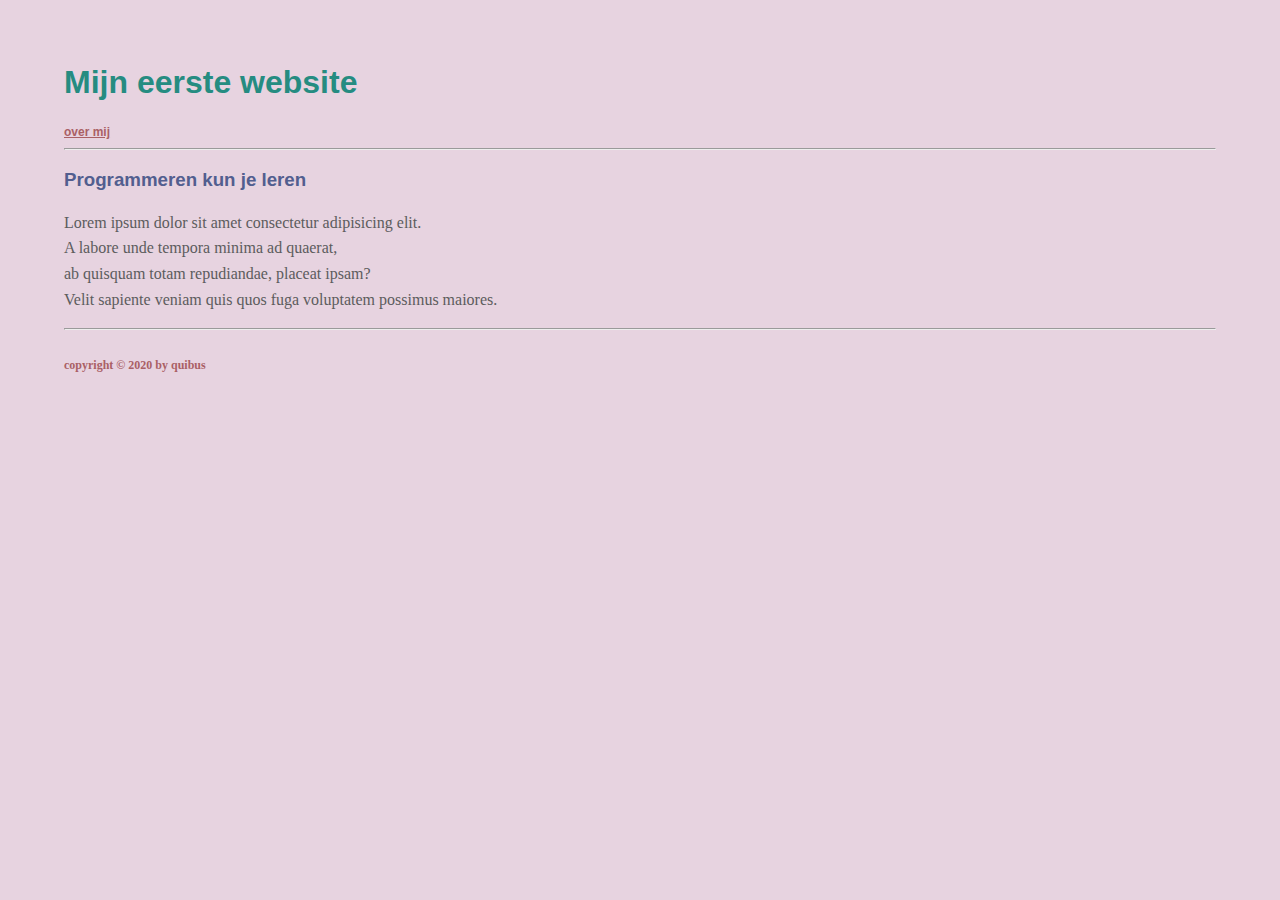
<file: index.html>
<!DOCTYPE html>
<html>
       <head>
         <title> opdracht 002 M1 </title>

         <link rel="stylesheet" type="text/css" href="styles.css">

       </head>
       <body>
        
        <header>
        <h1>Mijn eerste website</h1>
        </header> 
        <nav>
          <a href="about.html" class="link">over mij</a>
          </nav>
          <hr>

        <main>
        <article>
        <section>
          <h3>Programmeren kun je leren</h3>
          <p>Lorem ipsum dolor sit amet consectetur adipisicing elit. <br>
            A labore unde tempora minima ad quaerat,<br> 
            ab quisquam totam repudiandae, placeat ipsam? <br>
            Velit sapiente veniam quis quos fuga voluptatem possimus maiores.</p>
        </section>
        </article>
        </main>
        
        <footer>
        <hr>
        <h6 class= "footer" >copyright © 2020 by quibus</h6>
        </footer>

      </body>
</html>
</file>
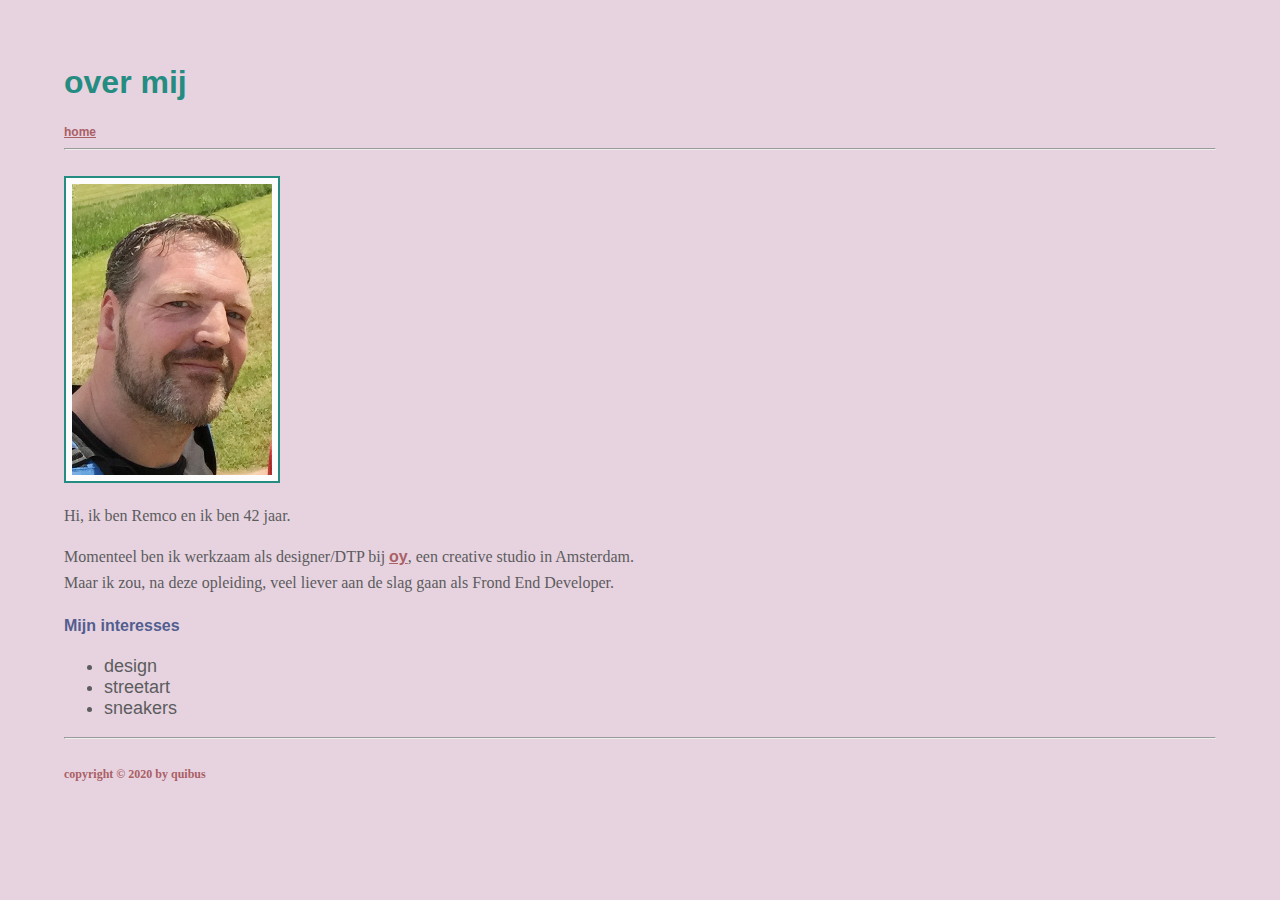
<file: about.html>
<!DOCTYPE html>
<html>
       <head>
         <title> over mij </title>

         <link rel="stylesheet" type="text/css" href="styles.css">

       </head>

       <body>
        
        <header>
         <h1>over mij</h1>
         <nav>
          <a href="index.html" class="link">home</a>
         </nav>
         <hr><br>
        </header>
         
         <main>
         <article>
          <img class="photo" width="200" src="RFvdSiepkamp.jpg" alt="foto van mezelf"/>
          
          <section>
         <p>Hi, ik ben Remco en ik ben 42 jaar.</p>
         <p>Momenteel ben ik werkzaam als designer/DTP bij <a href="https://www.oy.nl" target="_blank" class="oy"><b>oy</b></a>, een creative studio in Amsterdam.<br>
            Maar ik zou, na deze opleiding, veel liever aan de slag gaan als Frond End Developer.</p>
          </section>
          
          <section>
            <h4>Mijn interesses</h4>
            <ul class="ul">
               <li>design</li>
               <li>streetart</li>
               <li>sneakers</li>
            </ul>
          </section> 
        
        </article>   
        </main>

        <footer>
        <hr>
        <h6 class= "footer" >copyright © 2020 by quibus</h6>        
        </footer>

       </body>
</html>
</file>
<file: styles.css>
body {
    background-color: #e7d3e0;
    margin: 5%; 
}

h1 {
    font-family: 'Gill Sans', 'Gill Sans MT', Calibri, 'Trebuchet MS', sans-serif;
    color: #258c81;
}

h3 {
    font-family: 'Gill Sans', 'Gill Sans MT', Calibri, 'Trebuchet MS', sans-serif;
    color: #525e8f;
}

h4 {
    font-family: 'Gill Sans', 'Gill Sans MT', Calibri, 'Trebuchet MS', sans-serif;
    color: #525e8f;
}

p {
    font-family: "Bookman Old Style", serif;
    font-size: 16px;
    line-height: 1.6em;
    color: #5c5c5d;
}

img.photo {
	border: 2px solid #258c81;
	background-color: #fcfcfc;
    padding: 6px;
}

.ul {
    font-family: 'Gill Sans', 'Gill Sans MT', Calibri, 'Trebuchet MS', sans-serif;
    font-size: 18px;
    color: #5c5c5d;
}

.link {
    font: bold 12px Arial, Helvetica, sans-serif;
    color: #aa6065;
}

.oy {
    font: bold 16px Arial, Helvetica, sans-serif;
    color: #aa6065;
}
.footer {
    font: bold 12px "Bookman Old Style", serif;
    color: #aa6065;
}
</file>
